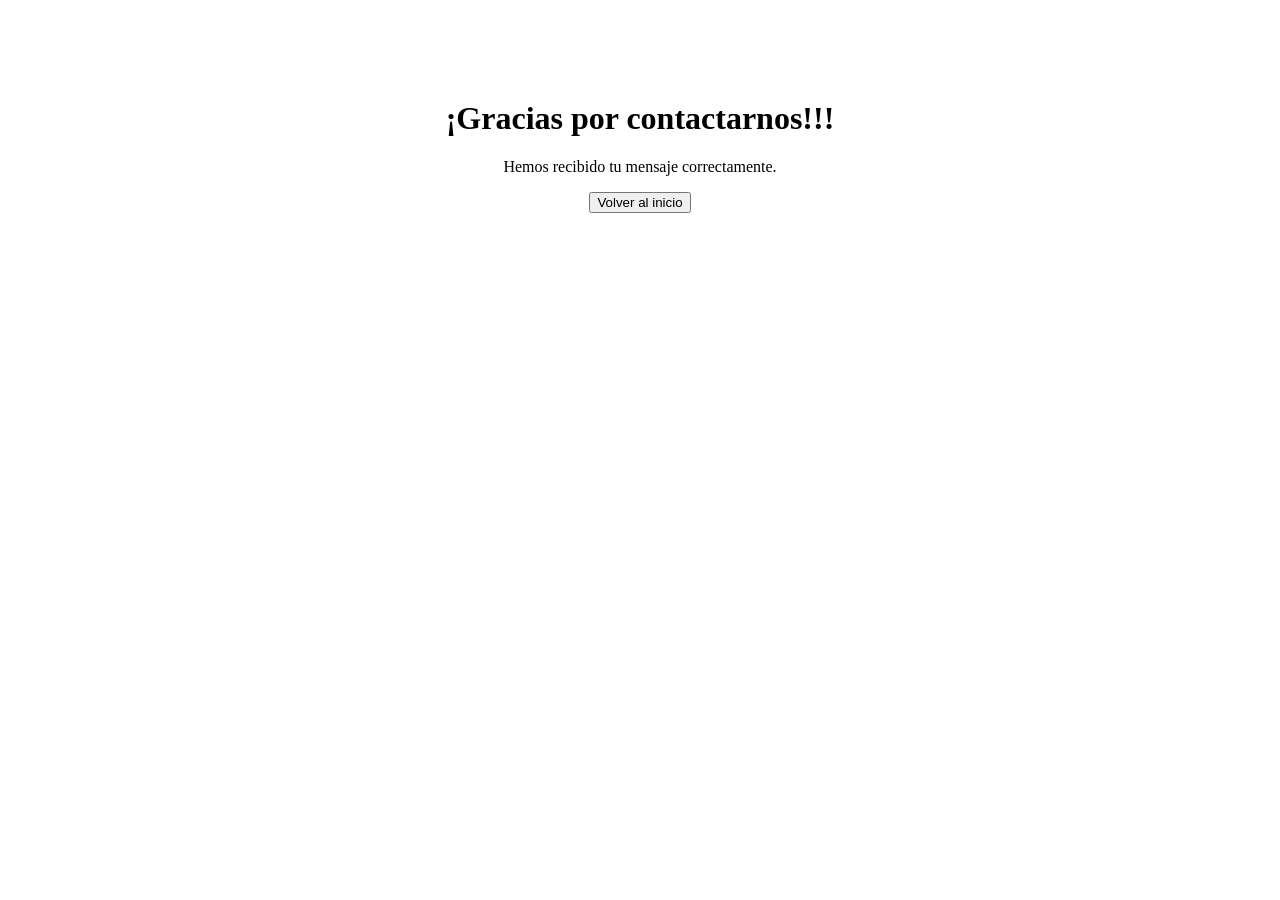
<file: agradecimientos.html>
<!DOCTYPE html>
<html lang="es">

<head>
    <meta charset="UTF-8">
    <title>Gracias</title>
</head>

<body style="text-align: center; margin-top: 100px;">

    <h1>¡Gracias por contactarnos!!!</h1>
    <p>Hemos recibido tu mensaje correctamente.</p>

    <a href="index.html">
        <button>Volver al inicio</button>
    </a>

</body>

</html>
</file>
